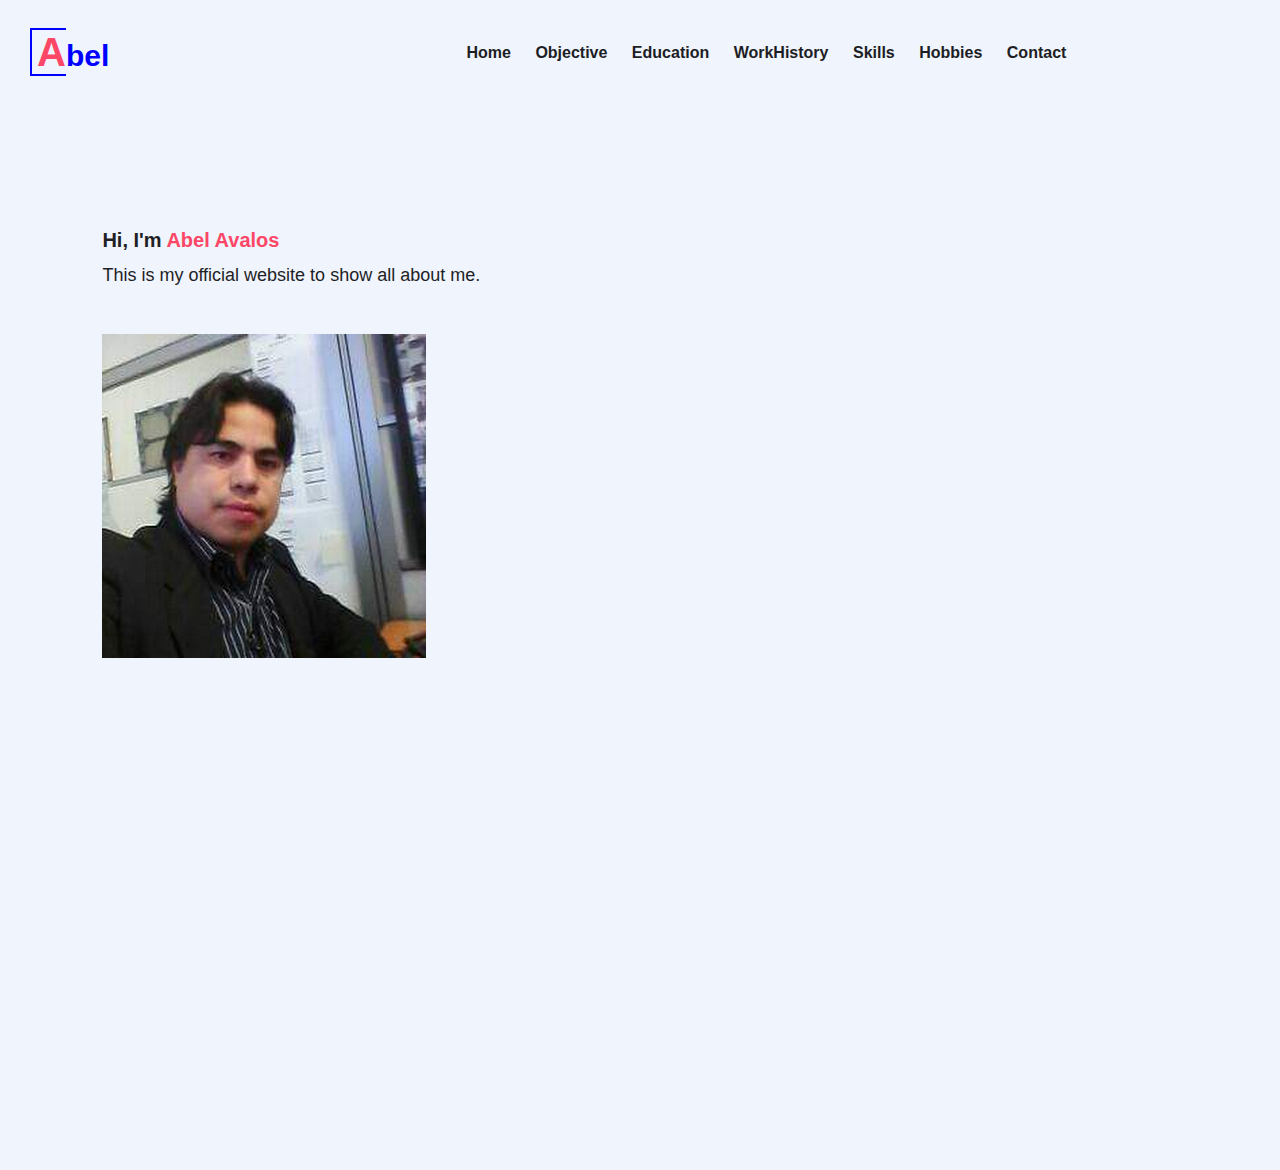
<file: index.html>
<!doctype html>
<html lang='en'>
  <head>
	<meta charset='UTF_8'>
	<meta http-equiv='X-UA-Compatible' content='IE=chrome'>
	<meta name='viewport' content='width=device-width,initial-scale=1.0'>
	<link rel='stylesheet' href='styles.css'/>
    <title>My Personal Portfolio Website</title>
    <style></style>
  </head>
  <body>
	<div class='hero'>
	   <nav>	
	     	<p class='logo'>Abel<p/>
		  <ul>
		     <li><a href='index.html'>Home</a></li>
		     <li><a href='Objective.html'>Objective</a></li>
		     <li><a href='Education.html'>Education</a></li>
		     <li><a href='WorkHistory.html'>WorkHistory</a></li>
		     <li><a href='Skills.html'>Skills</a></li>
		     <li><a href='Hobbies.html'>Hobbies<a/></li>
		     <li><a href='Contact.html'>Contact<a/></li>
		  </ul>
           </nav>
	</div>
	<div class='detail'>
		<h1>Hi, I'm <span>Abel Avalos</span></h1>
		<p>This is my official website to show all about me.</p><br>
		<img src='me.png'>
	</div>

  </body>
</html>
</file>
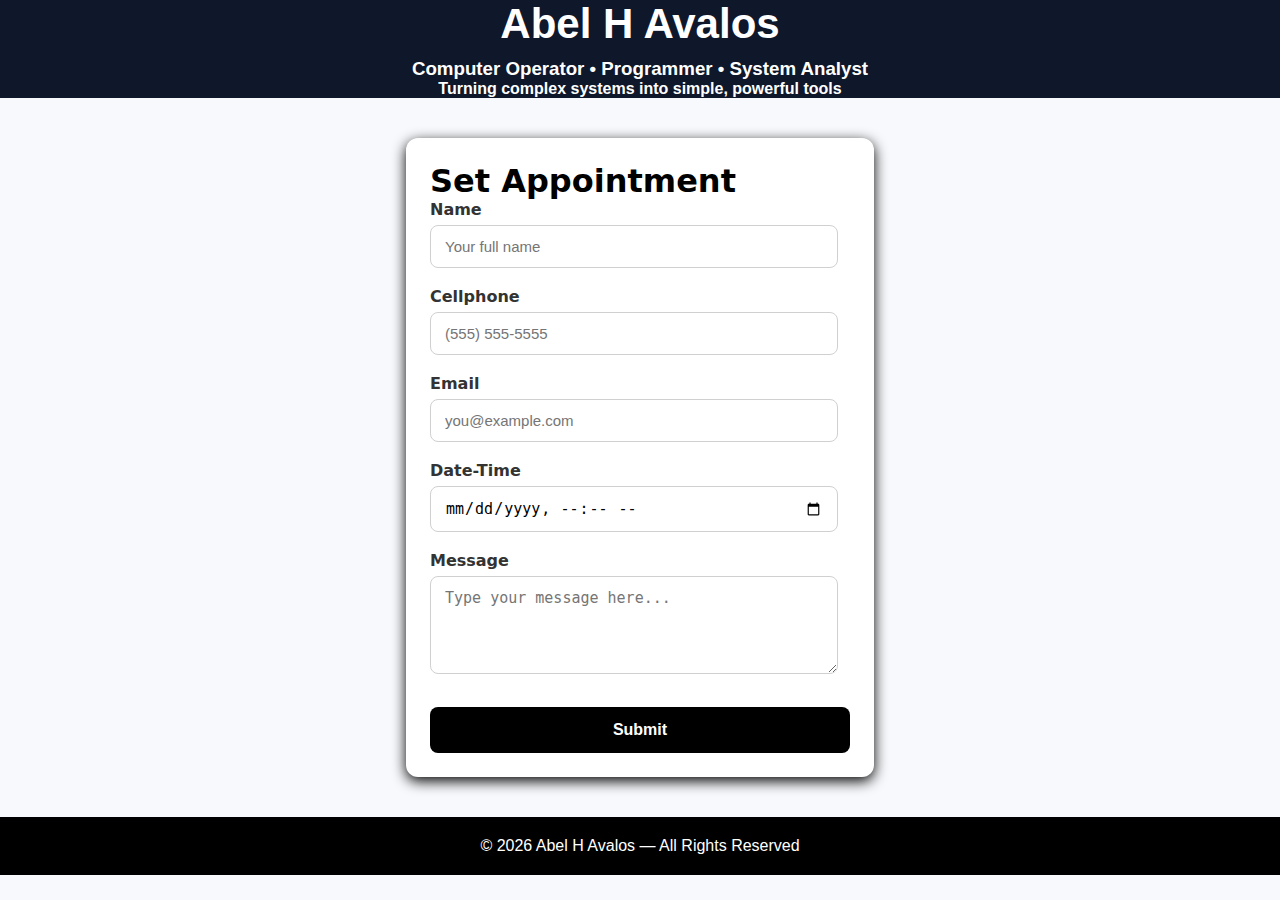
<file: Appointment.html>
<!DOCTYPE html>

<html>
<head>
		<meta http-equiv="CONTENT-TYPE" content="text/html; charset=UTF-8">
		<title>Set Appointment</title>

<style>
*{margin: 0;}
body { margin: 0; font-family: Arial, sans-serif; background: #f7f9fc; }
header { padding: 0px 0px; margin-bottom:40px;text-align: center; background:#0f172a; color: white; }
header h1 { font-size: 42px; margin-bottom: 10px; }
header p { font-size: 18px; opacity: 0.9; }
form {
  max-width: 420px;
  margin: 0 auto;
  padding: 24px;
  background: #ffffff;
  border-radius: 12px;
  box-shadow: 0 4px 14px rgba(0,0,0,10.08);
  font-family: system-ui, sans-serif;
}

label {
  font-weight: 600;
  color: #333;
}

input, textarea {
  width: 90%;
  padding: 12px 14px;
  margin-top: 6px;
  border: 1px solid #d0d0d0;
  border-radius: 8px;
  font-size: 15px;
  transition: border-color 0.2s ease, box-shadow 0.2s ease;
}

input:focus,
textarea:focus {
  border-color: #4a8cff;
  box-shadow: 0 0 0 3px rgba(74,140,255,0.25);
  outline: none;
}

button {
  width: 100%;
  padding: 14px;
  margin-top: 10px;
  background: black;
  color: #fff;
  border: none;
  border-radius: 8px;
  font-size: 16px;
  font-weight: 600;
  cursor: pointer;
  transition: background 0.2s ease;
}

button:hover {
  background:  #0b1120;
}

button:active {
  transform: scale(.97);
}

/* Loading spinner */
button.loading {
  pointer-events: none;
  background:  #0b1120;
  color: transparent;
  position: relative;
}

button.loading::after {
  content: "";
  width: 18px;
  height: 18px;
  border: 3px solid #fff;
  border-top-color: transparent;
  border-radius: 50%;
  position: absolute;
  left: 50%;
  top: 50%;
  transform: translate(-50%, -50%);
  animation: spin .7s linear infinite;
}

@keyframes spin {
  to { transform: translate(-50%, -50%) rotate(360deg); }
}

/* Success checkmark */
.success {
  display: none;
  text-align: center;
  font-size: 1.5rem;
  font-weight: 600;
  color: #2ecc71;
  margin-top: 1rem;
  animation: pop .4s ease;
}

@keyframes pop {
  0% { transform: scale(.5); opacity: 0; }
  100% { transform: scale(1); opacity: 1; }
}
footer { text-align: center; padding: 20px; background: black; color: white; margin-top: 40px; }
</style>
</head>		
<body>
	<header>
  <h1>Abel H Avalos</h1>
  <h3>Computer Operator • Programmer • System Analyst</h3>
  <h4>Turning complex systems into simple, powerful tools</h4>
</header>
		<form id="contactForm" method="post">
					<h1>
			 Set Appointment
		</h1>
  <!-- Name -->
  <label for="name">Name</label><br>
  <input type="text" id="name" name="Name" placeholder="Your full name" required>
  <br><br>

  <!-- Cellphone -->
  <label for="cellphone">Cellphone</label><br>
  <input type="tel" id="cellphone" name="Cellphone" placeholder="(555) 555-5555" required>
  <br><br>

  <!-- Email -->
  <label for="email">Email</label><br>
  <input type="email" id="email" name="Email" placeholder="you@example.com" required>
  <br><br>

  <!-- Date-Time -->
  <label for="datetime">Date-Time</label><br>
  <input type="datetime-local" id="datetime" name="Date-Time" required>
  <br><br>

  <!-- Message -->
  <label for="message">Message</label><br>
  <textarea id="message" name="Message" rows="4" placeholder="Type your message here..." required></textarea>
  <br><br>
   <button type="submit">Submit</button>
  <div class="success">✓ Appointment request sent!</div>
</form>
<footer>
  © 2026 Abel H Avalos — All Rights Reserved
</footer>
<script>
const scriptURL ="https://script.google.com/macros/s/AKfycby4rXUKHrdfcgl7L5oUrSGFoH84oUwbk4lnFFt1kVzWhgg3O56cqJ68tJYnYM6Sp08i/exec";

const form = document.getElementById("contactForm");
const button = form.querySelector("button");
const success = form.querySelector(".success");

form.addEventListener("submit", async (e) => {
  e.preventDefault();

  button.classList.add("loading");

  try {
    await fetch(scriptURL, {
      method: "POST",
      body: new FormData(form),
    });

    button.classList.remove("loading");
    success.style.display = "block";
    form.reset();
  } catch (error) {
    button.classList.remove("loading");
    alert("Something went wrong. Please try again.");
  }
});
</script>		
</body>
</html>
</file>
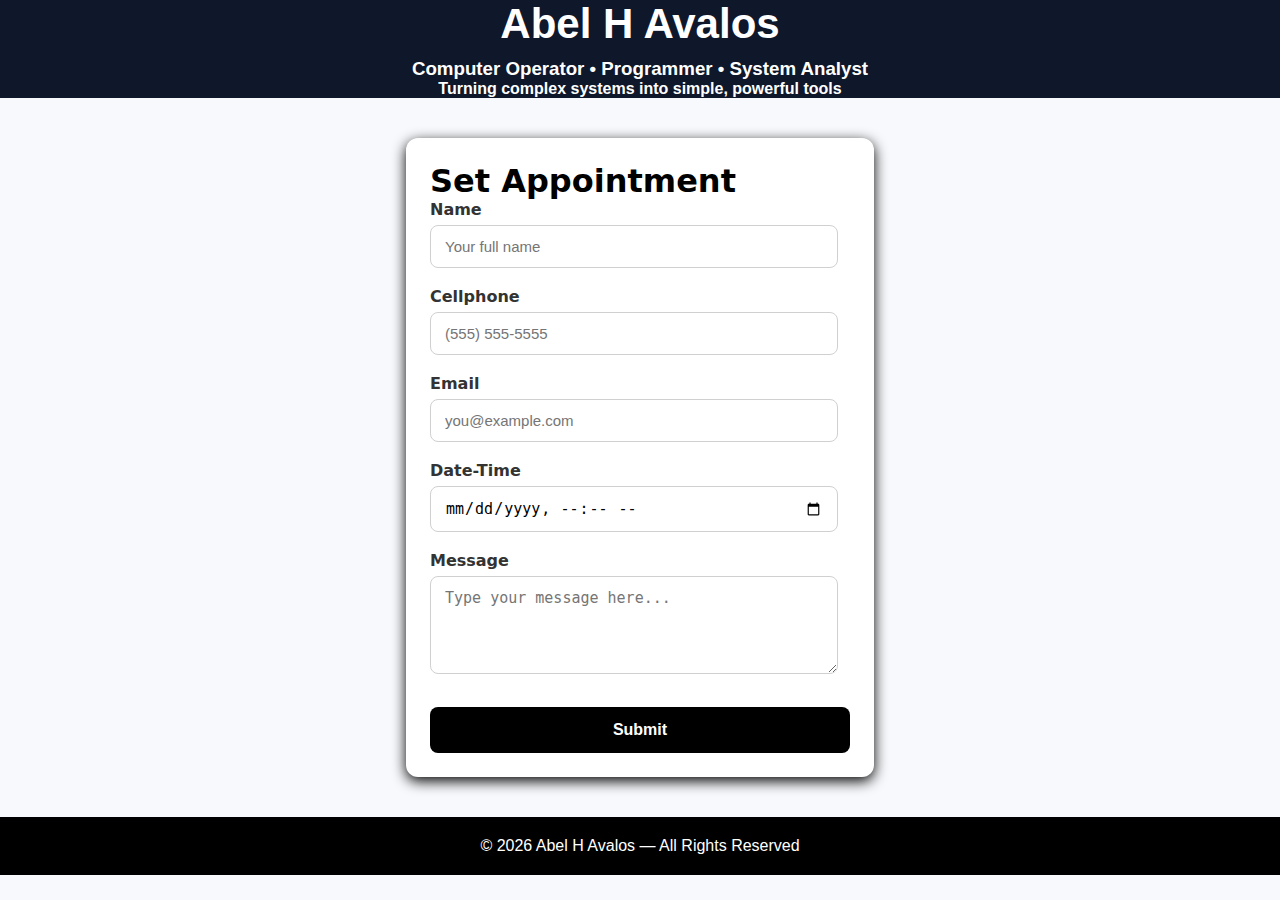
<file: Appointments.html>
<!DOCTYPE html>

<html>
<head>
		<meta http-equiv="CONTENT-TYPE" content="text/html; charset=UTF-8">
		<title>Set Appointment</title>

<style>
*{margin: 0;}
body { margin: 0; font-family: Arial, sans-serif; background: #f7f9fc; }
header { padding: 0px 0px; margin-bottom:40px;text-align: center; background:#0f172a; color: white; }
header h1 { font-size: 42px; margin-bottom: 10px; }
header p { font-size: 18px; opacity: 0.9; }
form {
  max-width: 420px;
  margin: 0 auto;
  padding: 24px;
  background: #ffffff;
  border-radius: 12px;
  box-shadow: 0 4px 14px rgba(0,0,0,10.08);
  font-family: system-ui, sans-serif;
}

label {
  font-weight: 600;
  color: #333;
}

input, textarea {
  width: 90%;
  padding: 12px 14px;
  margin-top: 6px;
  border: 1px solid #d0d0d0;
  border-radius: 8px;
  font-size: 15px;
  transition: border-color 0.2s ease, box-shadow 0.2s ease;
}

input:focus,
textarea:focus {
  border-color: #4a8cff;
  box-shadow: 0 0 0 3px rgba(74,140,255,0.25);
  outline: none;
}

button {
  width: 100%;
  padding: 14px;
  margin-top: 10px;
  background: black;
  color: #fff;
  border: none;
  border-radius: 8px;
  font-size: 16px;
  font-weight: 600;
  cursor: pointer;
  transition: background 0.2s ease;
}

button:hover {
  background:  #0b1120;
}

button:active {
  transform: scale(.97);
}

/* Loading spinner */
button.loading {
  pointer-events: none;
  background:  #0b1120;
  color: transparent;
  position: relative;
}

button.loading::after {
  content: "";
  width: 18px;
  height: 18px;
  border: 3px solid #fff;
  border-top-color: transparent;
  border-radius: 50%;
  position: absolute;
  left: 50%;
  top: 50%;
  transform: translate(-50%, -50%);
  animation: spin .7s linear infinite;
}

@keyframes spin {
  to { transform: translate(-50%, -50%) rotate(360deg); }
}

/* Success checkmark */
.success {
  display: none;
  text-align: center;
  font-size: 1.5rem;
  font-weight: 600;
  color: #2ecc71;
  margin-top: 1rem;
  animation: pop .4s ease;
}

@keyframes pop {
  0% { transform: scale(.5); opacity: 0; }
  100% { transform: scale(1); opacity: 1; }
}
footer { text-align: center; padding: 20px; background: black; color: white; margin-top: 40px; }
</style>
</head>		
<body>
	<header>
  <h1>Abel H Avalos</h1>
  <h3>Computer Operator • Programmer • System Analyst</h3>
  <h4>Turning complex systems into simple, powerful tools</h4>
</header>
		<form id="contactForm" method="post">
					<h1>
			 Set Appointment
		</h1>
  <!-- Name -->
  <label for="name">Name</label><br>
  <input type="text" id="name" name="Name" placeholder="Your full name" required>
  <br><br>

  <!-- Cellphone -->
  <label for="cellphone">Cellphone</label><br>
  <input type="tel" id="cellphone" name="Cellphone" placeholder="(555) 555-5555" required>
  <br><br>

  <!-- Email -->
  <label for="email">Email</label><br>
  <input type="email" id="email" name="Email" placeholder="you@example.com" required>
  <br><br>

  <!-- Date-Time -->
  <label for="datetime">Date-Time</label><br>
  <input type="datetime-local" id="datetime" name="Date-Time" required>
  <br><br>

  <!-- Message -->
  <label for="message">Message</label><br>
  <textarea id="message" name="Message" rows="4" placeholder="Type your message here..." required></textarea>
  <br><br>
   <button type="submit">Submit</button>
  <div class="success">✓ Appointment request sent!</div>
</form>
<footer>
  © 2026 Abel H Avalos — All Rights Reserved
</footer>
<script>
<script>
const scriptURL ="https://script.google.com/macros/s/AKfycby4rXUKHrdfcgl7L5oUrSGFoH84oUwbk4lnFFt1kVzWhgg3O56cqJ68tJYnYM6Sp08i/exec";

const form = document.getElementById("contactForm");
const button = form.querySelector("button");
const success = form.querySelector(".success");

form.addEventListener("submit", async (e) => {
  e.preventDefault();

  button.classList.add("loading");

  try {
    await fetch(scriptURL, {
      method: "POST",
      body: new FormData(form),
    });

    button.classList.remove("loading");
    success.style.display = "block";
    form.reset();
  } catch (error) {
    button.classList.remove("loading");
    alert("Something went wrong. Please try again.");
  }
});
</script>		
</body>
</html>
</file>
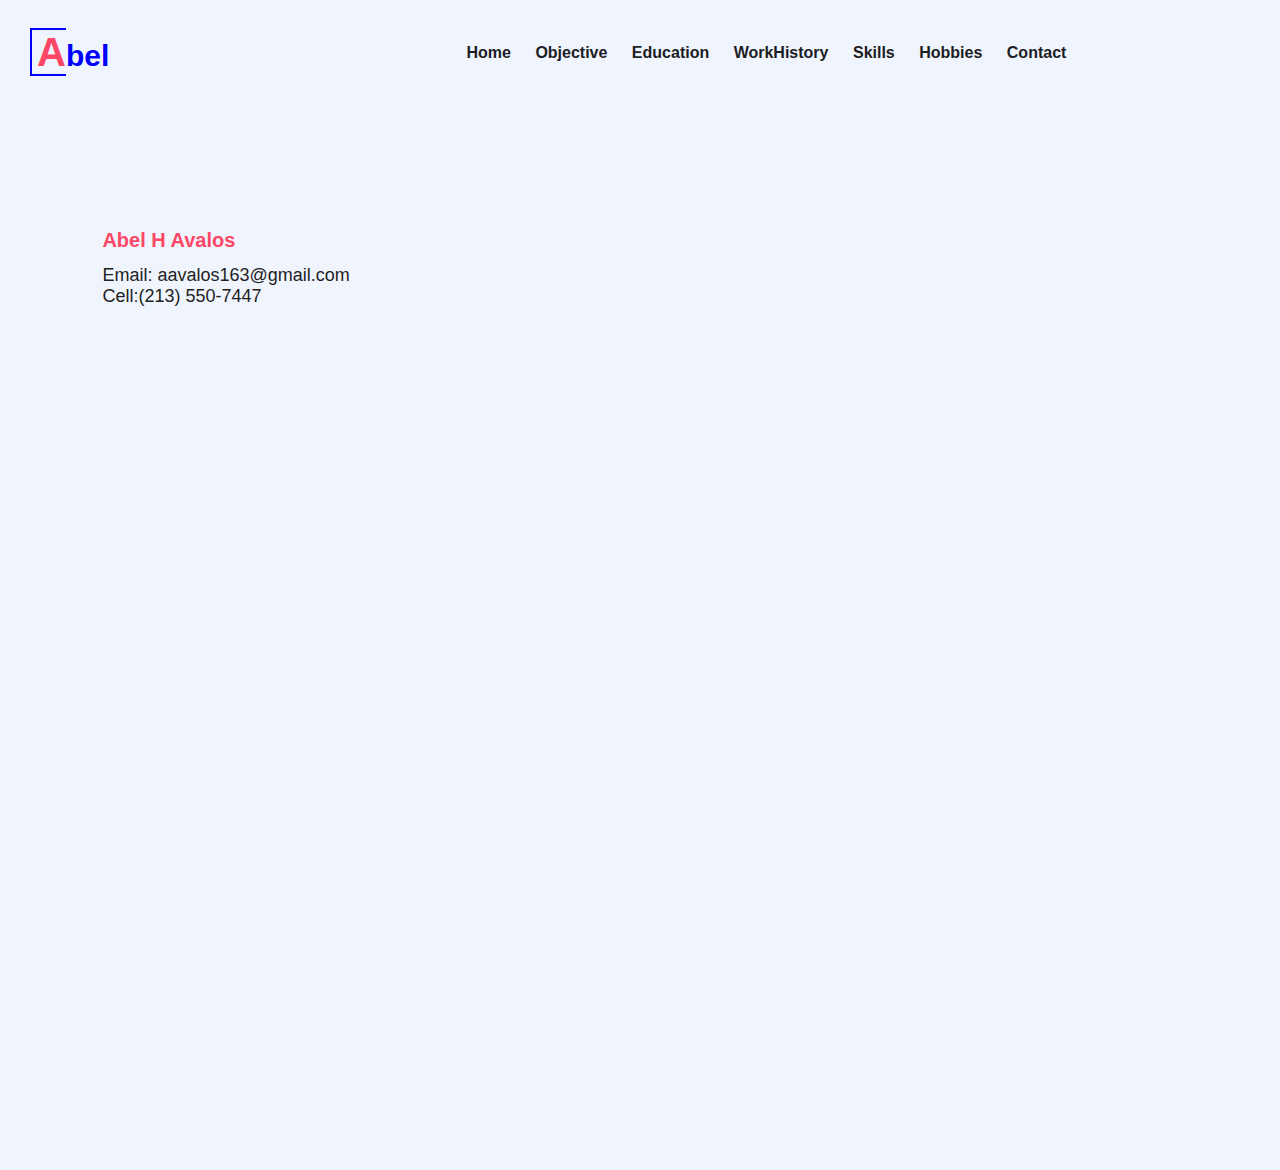
<file: Contact.html>
<!doctype html>
<html lang='en'>
  <head>
	<meta charset='UTF_8'>
	<meta http-equiv='X-UA-Compatible' content='IE=chrome'>
	<meta name='viewport' content='width=device-width,initial-scale=1.0'>
	<link rel='stylesheet' href='styles.css'/>
    <title>My Personal Portfolio Website</title>
    <style></style>
  </head>
  <body>
	<div class='hero'>
	   <nav>	
	     	<p class='logo'>Abel<p/>
		  <ul>
		     <li><a href='index.html'>Home</a></li>
		     <li><a href='Objective.html'>Objective</a></li>
		     <li><a href='Education.html'>Education</a></li>
		     <li><a href='WorkHistory.html'>WorkHistory</a></li>
		     <li><a href='Skills.html'>Skills</a></li>
		     <li><a href='Hobbies.html'>Hobbies<a/></li>
		     <li><a href='Contact.html'>Contact<a/></li>
		  </ul>
           </nav>
	</div>
	<div class='detail'>
		<h1><span>Abel H Avalos</span></h1>
		<p>
		Email: aavalos163@gmail.com<br>
		Cell:(213) 550-7447<br>
		</p>
	</div>
  </body>
</html>
</file>
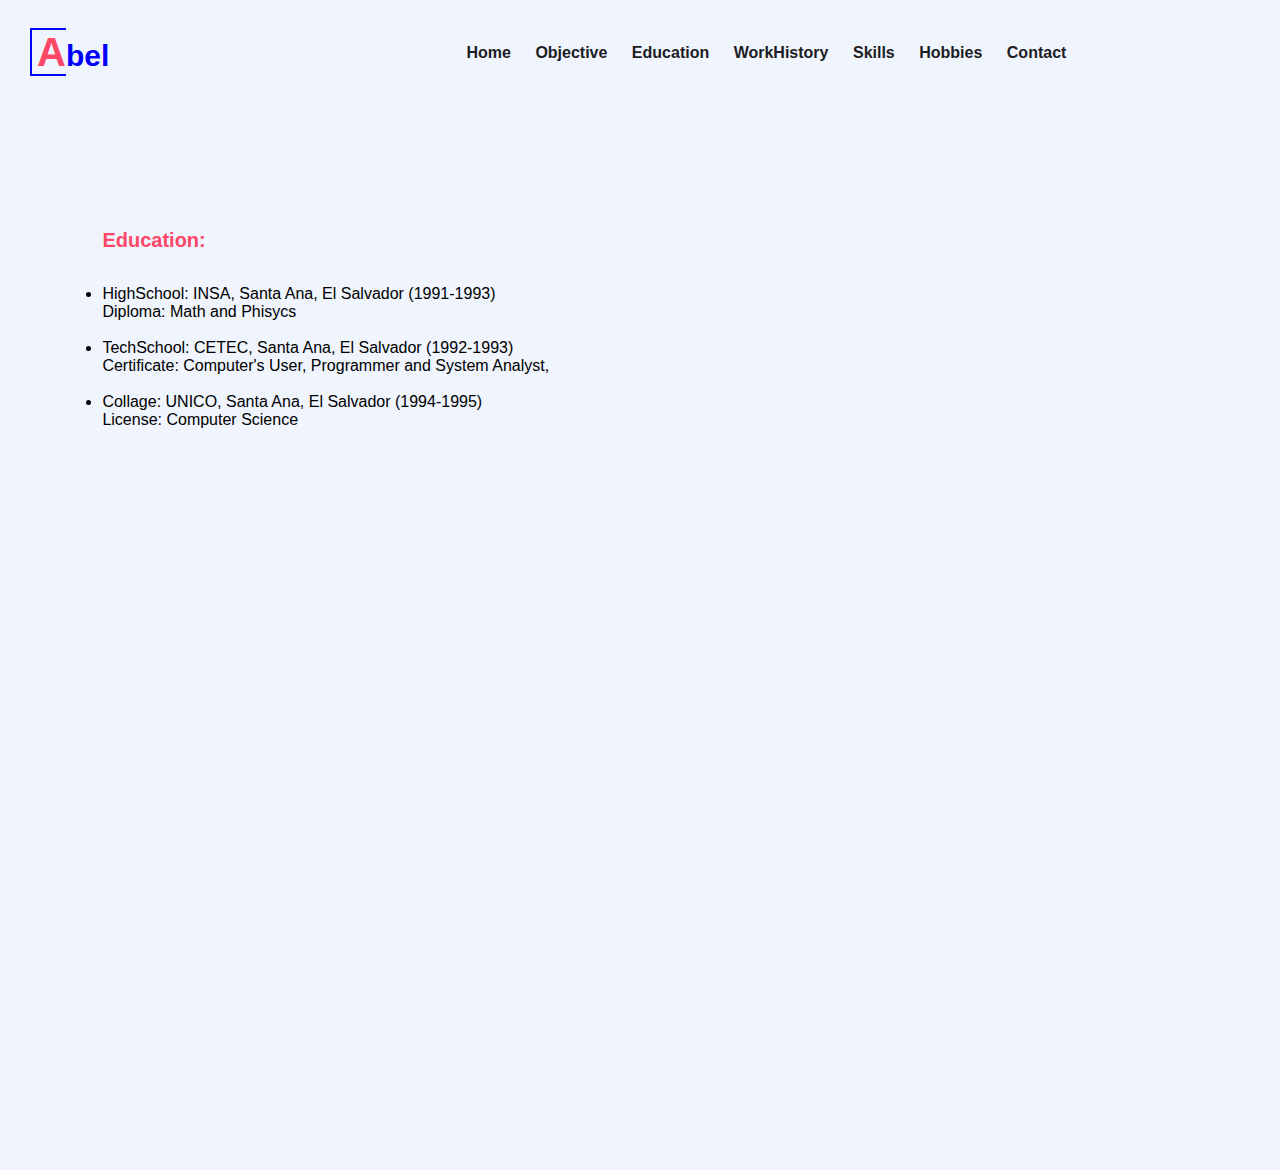
<file: Education.html>
<!doctype html>
<html lang='en'>
  <head>
	<meta charset='UTF_8'>
	<meta http-equiv='X-UA-Compatible' content='IE=chrome'>
	<meta name='viewport' content='width=device-width,initial-scale=1.0'>
	<link rel='stylesheet' href='styles.css'/>
    <title>My Personal Portfolio Website</title>
    <style></style>
  </head>
  <body>
	<div class='hero'>
	   <nav>	
	     	<p class='logo'>Abel<p/>
		  <ul>
		     <li><a href='index.html'>Home</a></li>
		     <li><a href='Objective.html'>Objective</a></li>
		     <li><a href='Education.html'>Education</a></li>
		     <li><a href='WorkHistory.html'>WorkHistory</a></li>
		     <li><a href='Skills.html'>Skills</a></li>
		     <li><a href='Hobbies.html'>Hobbies<a/></li>
		     <li><a href='Contact.html'>Contact<a/></li>
		  </ul>
           </nav>
	</div>
	<div class='detail'>
		<h1><span>Education:</span></h1>
		<p>
			<ul>
				<li>HighSchool: INSA, Santa Ana, El Salvador (1991-1993)</li>
					<lo>Diploma: Math and Phisycs</lo><br><br>
				<li>TechSchool: CETEC, Santa Ana, El Salvador (1992-1993)</li>
					<lo>Certificate: Computer's User, Programmer and System Analyst, </lo><br><br>
				<li>Collage: UNICO, Santa Ana, El Salvador (1994-1995)</li>
					<lo>License: Computer Science</lo>
			</ul>
		</p>
	</div>
	</body>
</html>
</file>
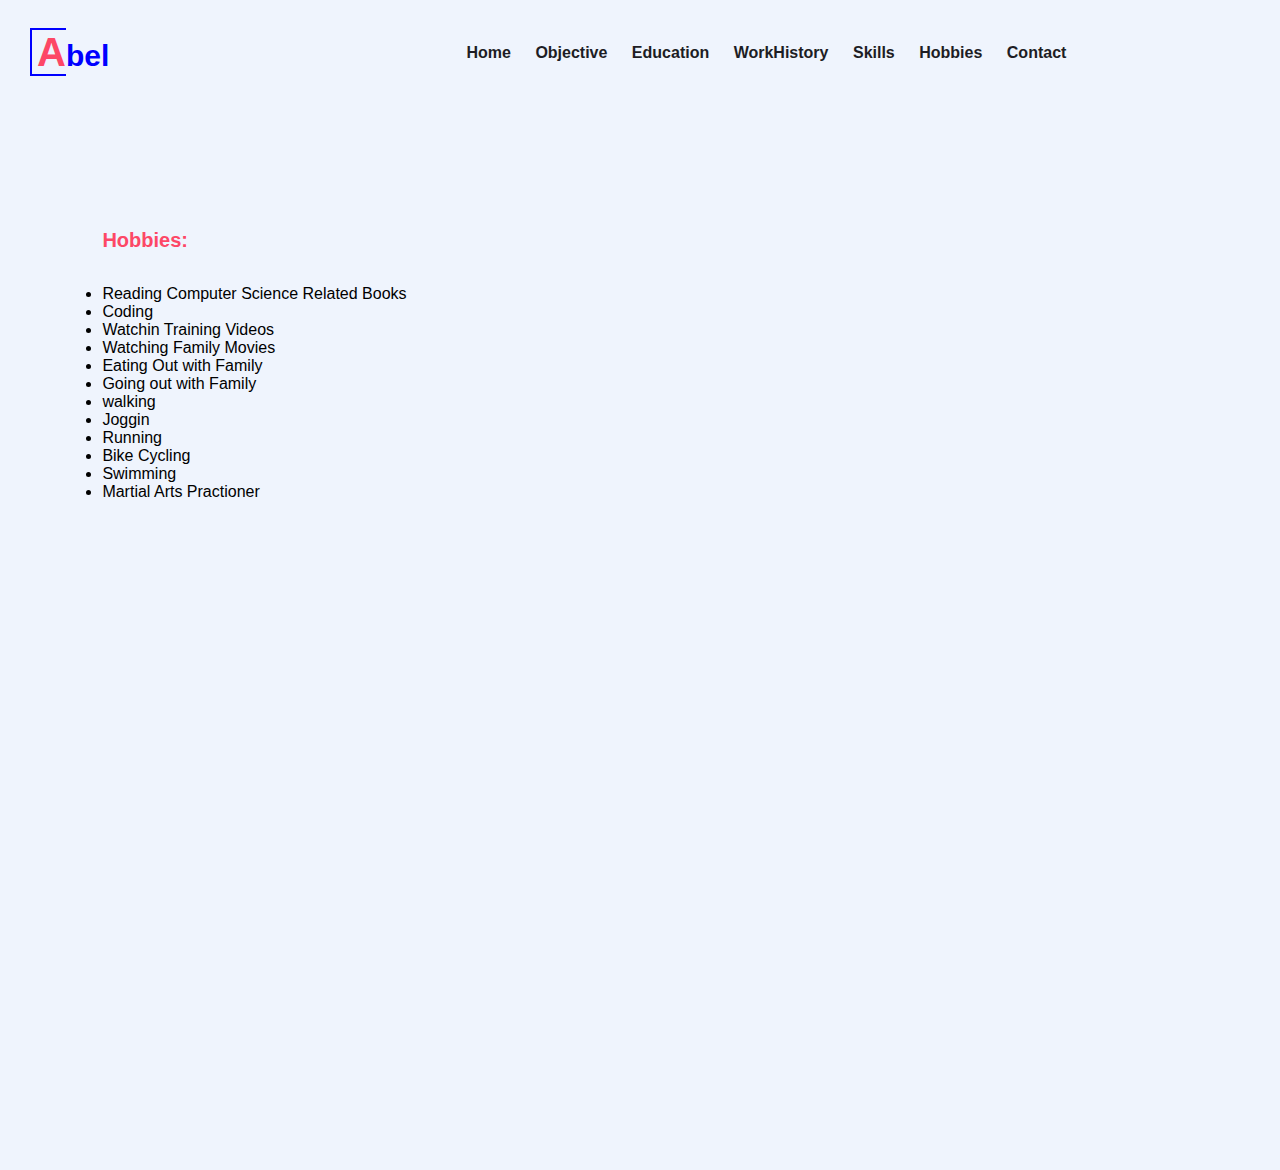
<file: Hobbies.html>
<!doctype html>
<html lang='en'>
  <head>
	<meta charset='UTF_8'>
	<meta http-equiv='X-UA-Compatible' content='IE=chrome'>
	<meta name='viewport' content='width=device-width,initial-scale=1.0'>
	<link rel='stylesheet' href='styles.css'/>
    <title>My Personal Portfolio Website</title>
    <style></style>
  </head>
  <body>
	<div class='hero'>
	   <nav>	
	     	<p class='logo'>Abel<p/>
		  <ul>
		     <li><a href='index.html'>Home</a></li>
		     <li><a href='Objective.html'>Objective</a></li>
		     <li><a href='Education.html'>Education</a></li>
		     <li><a href='WorkHistory.html'>WorkHistory</a></li>
		     <li><a href='Skills.html'>Skills</a></li>
		     <li><a href='Hobbies.html'>Hobbies<a/></li>
		     <li><a href='Contact.html'>Contact<a/></li>

		  </ul>
           </nav>
	</div>
	<div class='detail'>
		<h1><span>Hobbies:</span></h1>
		<p>
			<ul>
			    <li>Reading Computer Science Related Books</li>
			    <li>Coding</li>
			    <li>Watchin Training Videos</li>
			    <li>Watching Family Movies</li>
			    <li>Eating Out with Family</li>
			    <li>Going out with Family</li>
			    <li>walking</li>
			    <li>Joggin</li>
			    <li>Running</li>
			    <li>Bike Cycling</li>
			    <li>Swimming</li>
			    <li>Martial Arts Practioner</li>
			</ul>
		</p>
	</div>
	
	</body>
</html>
</file>
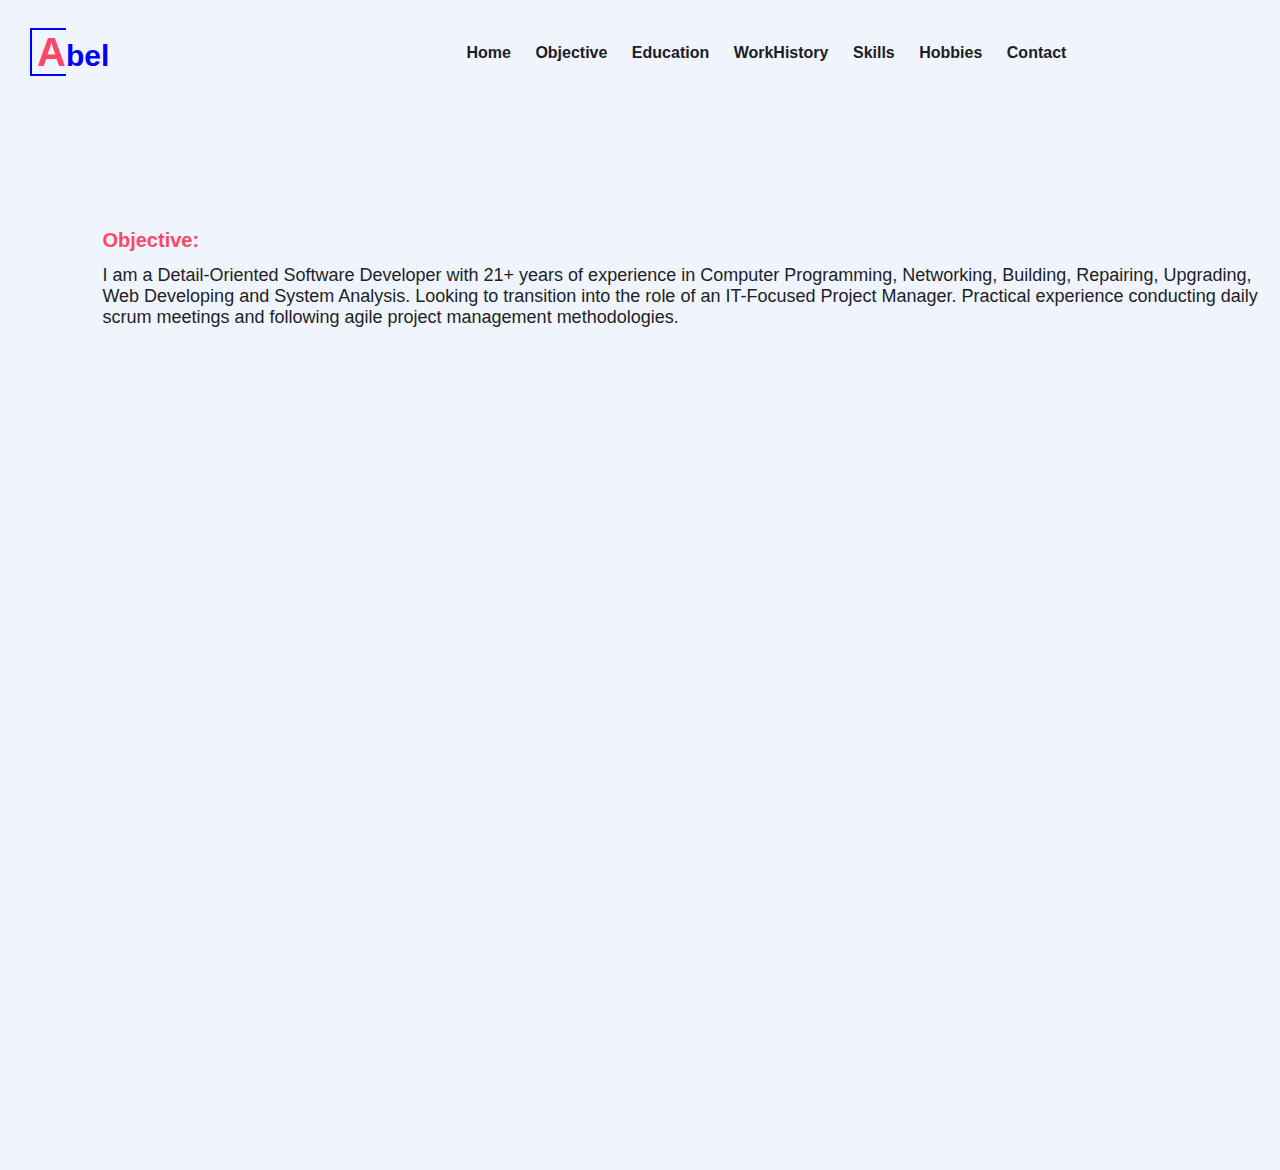
<file: Objective.html>
<!doctype html>
<html lang='en'>
  <head>
	<meta charset='UTF_8'>
	<meta http-equiv='X-UA-Compatible' content='IE=chrome'>
	<meta name='viewport' content='width=device-width,initial-scale=1.0'>
	<link rel='stylesheet' href='styles.css'/>
    <title>My Personal Portfolio Website</title>
    <style></style>
  </head>
  <body>
	<div class='hero'>
	   <nav>	
	     	<p class='logo'>Abel<p/>
		  <ul>
		     <li><a href='index.html'>Home</a></li>
		     <li><a href='Objective.html'>Objective</a></li>
		     <li><a href='Education.html'>Education</a></li>
		     <li><a href='WorkHistory.html'>WorkHistory</a></li>
		     <li><a href='Skills.html'>Skills</a></li>
		     <li><a href='Hobbies.html'>Hobbies<a/></li>
		     <li><a href='Contact.html'>Contact<a/></li>

		  </ul>
           </nav>
	</div>
	<div class='detail'>
		<h1><span>Objective:</span></h1>
		<p>
		I am a Detail-Oriented Software Developer with 21+ years of experience in Computer Programming, Networking, Building, Repairing, Upgrading, Web Developing and System Analysis. Looking to transition into the role of an IT-Focused Project Manager. Practical experience conducting daily scrum meetings and following agile project management methodologies.
		</p>
	</div>
	</body>
</html>
</file>
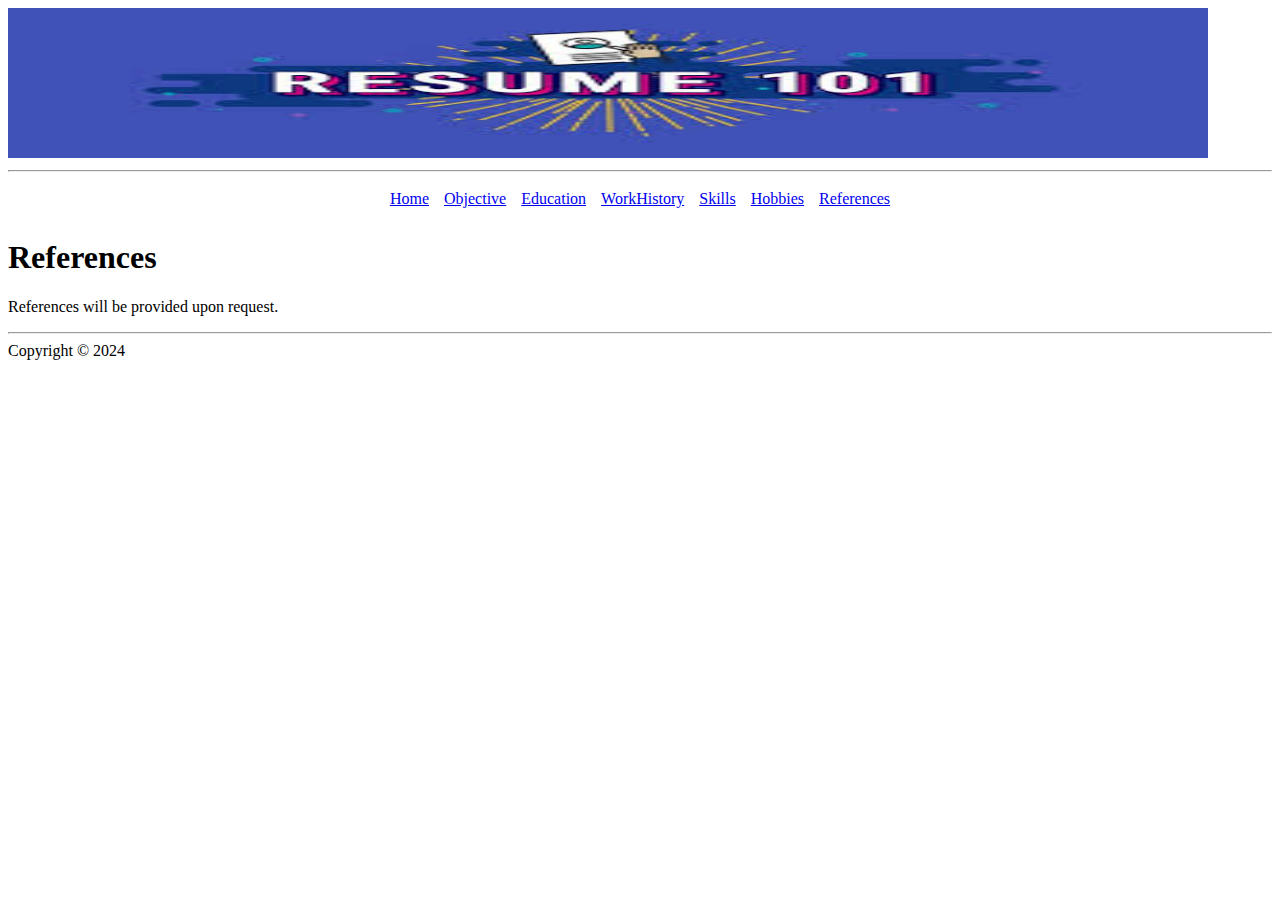
<file: References.html>
<!doctype html>
<html>
     	<head><title></title></head>
	<body>
		<header><img src='resume101.jpg' width="1200" height="150"></header>
		<hr>
			<nav>
				<center>
					<table cellspacing='5' cellpadding='5'>
						<tr>
							<td><a href='index.html'>Home</a></td>
							<td><a href='Objective.html'>Objective</a></td>
							<td><a href='Education.html'>Education</a></td>
							<td><a href='WorkHistory.html'>WorkHistory</a></td>
							<td><a href='Skills.html'>Skills</a></td>
							<td><a href='Hobbies.html'>Hobbies<a/></td>
							<td><a href='References.html'>References</a></td>
						</tr>
					</table>
				</center>
			</nav>
			<h1>References</h1>
			<p>
			References will be provided upon request.
			</p>
		<hr>
		<footer>
		Copyright &copy; 2024
		</footer>
	</body>
</html>
</file>
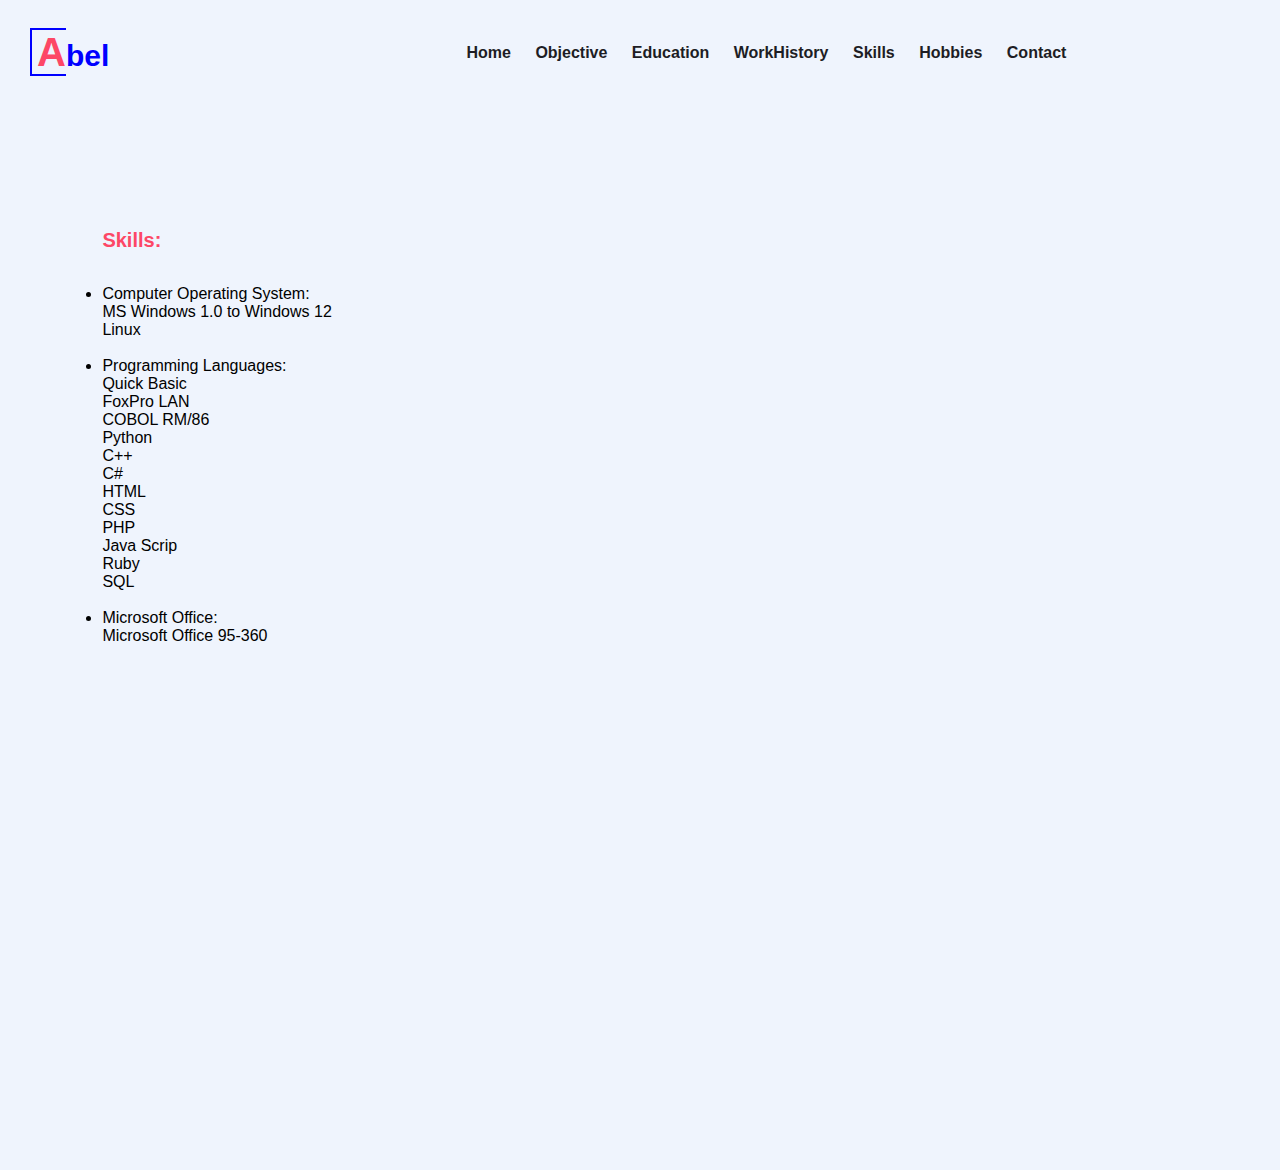
<file: Skills.html>
<!doctype html>
<html lang='en'>
  <head>
	<meta charset='UTF_8'>
	<meta http-equiv='X-UA-Compatible' content='IE=chrome'>
	<meta name='viewport' content='width=device-width,initial-scale=1.0'>
	<link rel='stylesheet' href='styles.css'/>
    <title>My Personal Portfolio Website</title>
    <style></style>
  </head>
  <body>
	<div class='hero'>
	   <nav>	
	     	<p class='logo'>Abel<p/>
		  <ul>
		     <li><a href='index.html'>Home</a></li>
		     <li><a href='Objective.html'>Objective</a></li>
		     <li><a href='Education.html'>Education</a></li>
		     <li><a href='WorkHistory.html'>WorkHistory</a></li>
		     <li><a href='Skills.html'>Skills</a></li>
		     <li><a href='Hobbies.html'>Hobbies<a/></li>
		     <li><a href='Contact.html'>Contact<a/></li>
		  </ul>
           </nav>
	</div>
	<div class='detail'>
		<h1><span>Skills:</span></h1>
		<p>
			<ul>
			   <li>Computer Operating System:</li>
				<lo>MS Windows 1.0 to Windows 12</lo><br>
				<lo>Linux</lo><br><br>
			
			   <li>Programming Languages:</li>
				<lo>Quick Basic</lo><br>
				<lo>FoxPro LAN</lo><br>
				<lo>COBOL RM/86</lo><br>
				<lo>Python</lo><br>
				<lo>C++</lo><br>
				<lo>C#</lo><br>
				<lo>HTML</lo><br>
				<lo>CSS</lo><br>
				<lo>PHP</lo><br>
				<lo>Java Scrip</lo><br>
				<lo>Ruby</lo><br>
				<lo>SQL</lo><br><br>

			
			   <li>Microsoft Office:</i><br>
				<lo>Microsoft Office 95-360</lo>				    
			</lu>
		</p>
	</div>
	</body>
</html>
</file>
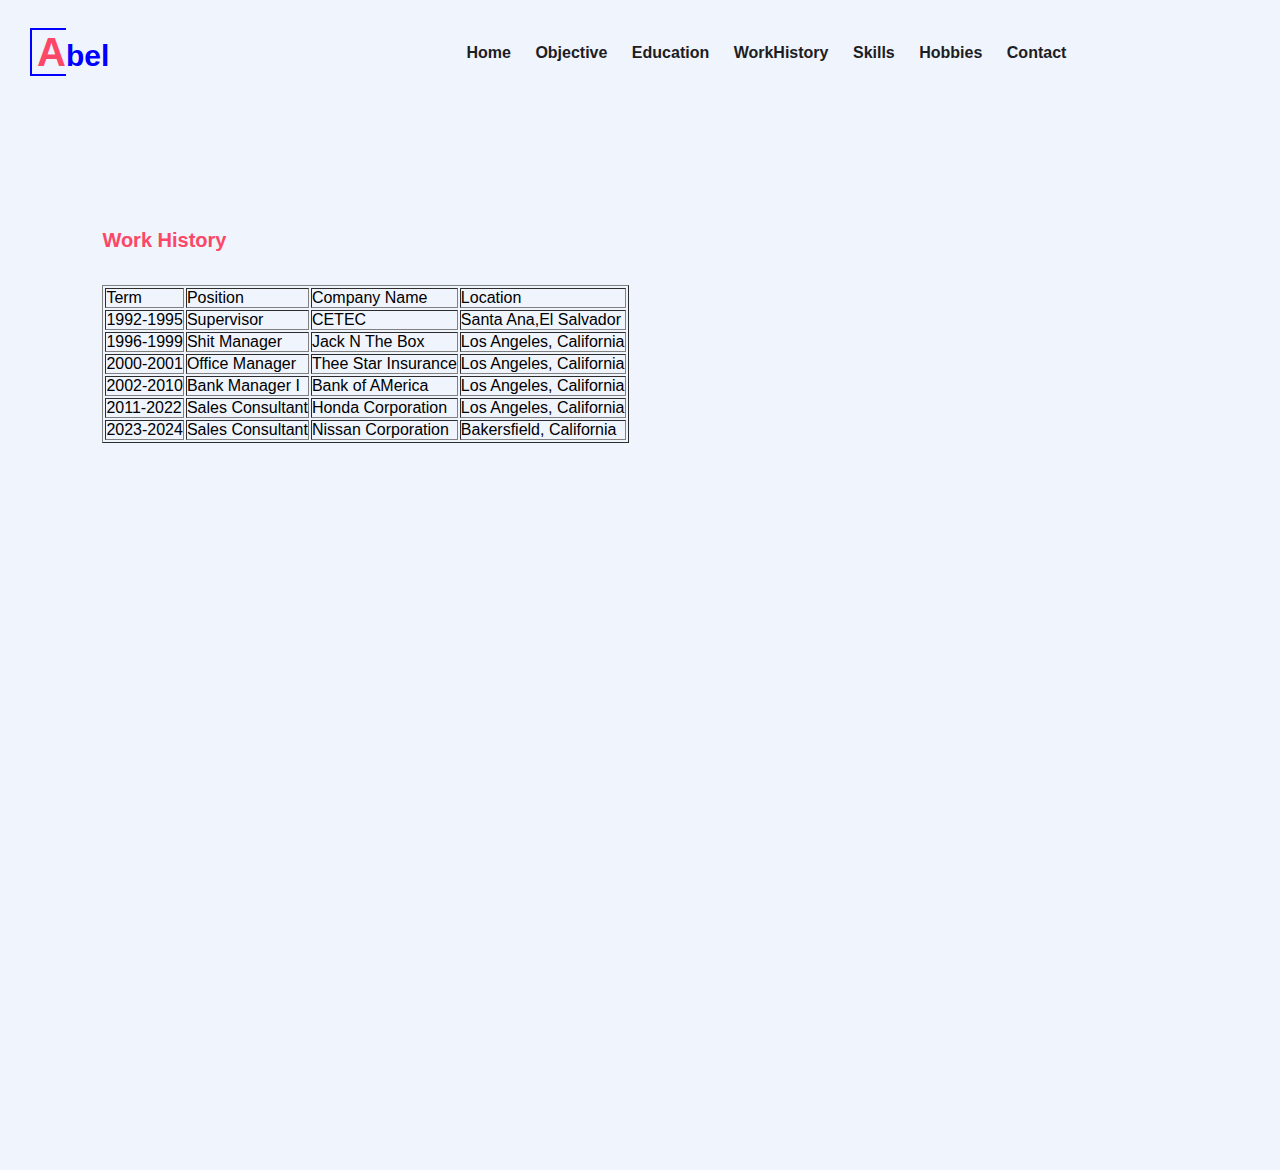
<file: WorkHistory.html>
<!doctype html>
<html lang='en'>
  <head>
	<meta charset='UTF_8'>
	<meta http-equiv='X-UA-Compatible' content='IE=chrome'>
	<meta name='viewport' content='width=device-width,initial-scale=1.0'>
	<link rel='stylesheet' href='styles.css'/>
    <title>My Personal Portfolio Website</title>
    <style></style>
  </head>
  <body>
	<div class='hero'>
	   <nav>	
	     	<p class='logo'>Abel<p/>
		  <ul>
		     <li><a href='index.html'>Home</a></li>
		     <li><a href='Objective.html'>Objective</a></li>
		     <li><a href='Education.html'>Education</a></li>
		     <li><a href='WorkHistory.html'>WorkHistory</a></li>
		     <li><a href='Skills.html'>Skills</a></li>
		     <li><a href='Hobbies.html'>Hobbies<a/></li>
		     <li><a href='Contact.html'>Contact<a/></li>

		  </ul>
           </nav>
	</div>
	<div class='detail'>
		<h1><span>Work History</span></h1>
		<p>
			<table cellpadding="10" border='1'>
			<tr><td> Term </td><td> Position </td><td> Company Name </td><td> Location </td></tr>
			<tr><td>1992-1995</td><td> Supervisor</td><td> CETEC</td><td> Santa Ana,El Salvador</td></tr>
			<tr><td>1996-1999</td><td> Shit Manager</td><td> Jack N The Box</td><td> Los Angeles, California</td></tr>
			<tr><td>2000-2001</td><td> Office Manager</td><td> Thee Star Insurance</td><td> Los Angeles, California</td></tr>	
			<tr><td>2002-2010</td><td> Bank Manager I</td><td> Bank of AMerica</td><td> Los Angeles, California</td></tr>	
			<tr><td>2011-2022</td><td> Sales Consultant</td><td> Honda Corporation</td><td> Los Angeles, California</td></tr>	
			<tr><td>2023-2024</td><td> Sales Consultant</td><td> Nissan Corporation</td><td> Bakersfield, California </td></tr>
			</table>
		</p>
	</div>
	</body>
</html>
</file>
<file: styles.css>
*{
padding:0;
margin:0;
box-sizing:border-box;
font-family:Arial,Helvetica,sans-serif;
} 

a{
 text-decoration:none;
}

.hero{
height:130vh;
width:100vw;
background:#eff4fd;
}

nav{
display:flex;
justify-content:space-between;
align-items:center;
padding:30px 30px;
}

.logo{
font-size:30px;
font-weight:bold;
color:blue;
cursor:pointer;
}

.logo::first-letter{
font-size:40px;
border:2px solid blue;
border-right:transparent;
padding-left:5px;
color:#fd4766;
}

nav ul li{
display:inline-block;
list-style:none;
padding:10px 10px;
}

nav ul li a{
color:#1d1d24;
position:relative;
padding:5px 0;
font-weight:bold;
}

nav ul li a:hover{
color:#fd4766;
}

nav ul li a::after{
content:'';
bottom:0;
left:0;
width:0;
position:absolute;
height:3px;
background:#fd4766;
transition:.3s;
}

nav ul li a:hover::after{
width:100%;
}

.btn{
color:#fff;
font-size:16px;
text-transform:uppercase;
background:#fd4766;
padding:10px 30px;
border-radius:500px;
display:inline-block;
font-weight:500;
transition:all .4ds ease-in-out;
border:2px solid #fd4766;
}

.btn:hover{
background:transparent;
color:#df4766;
}

.detail{
position:absolute;
top:25%;
left:8%;
}

.detail h1{
color:#1f1f25;
font-size:20px;
font-weight:700;
line-height:30px;
}

.detail h1 span{
color:#fd4766;
}

.detail p{
color:#1f1f25;
font-size:18px;
margin-top:10px;
margin-bottom:30px;
}

.image img{
display:block;
width:80%;
height:auto;
}

.image{
width:50%;
height:50%;
position:absolute;
bottom:100px;
right:80px;
}
</file>
